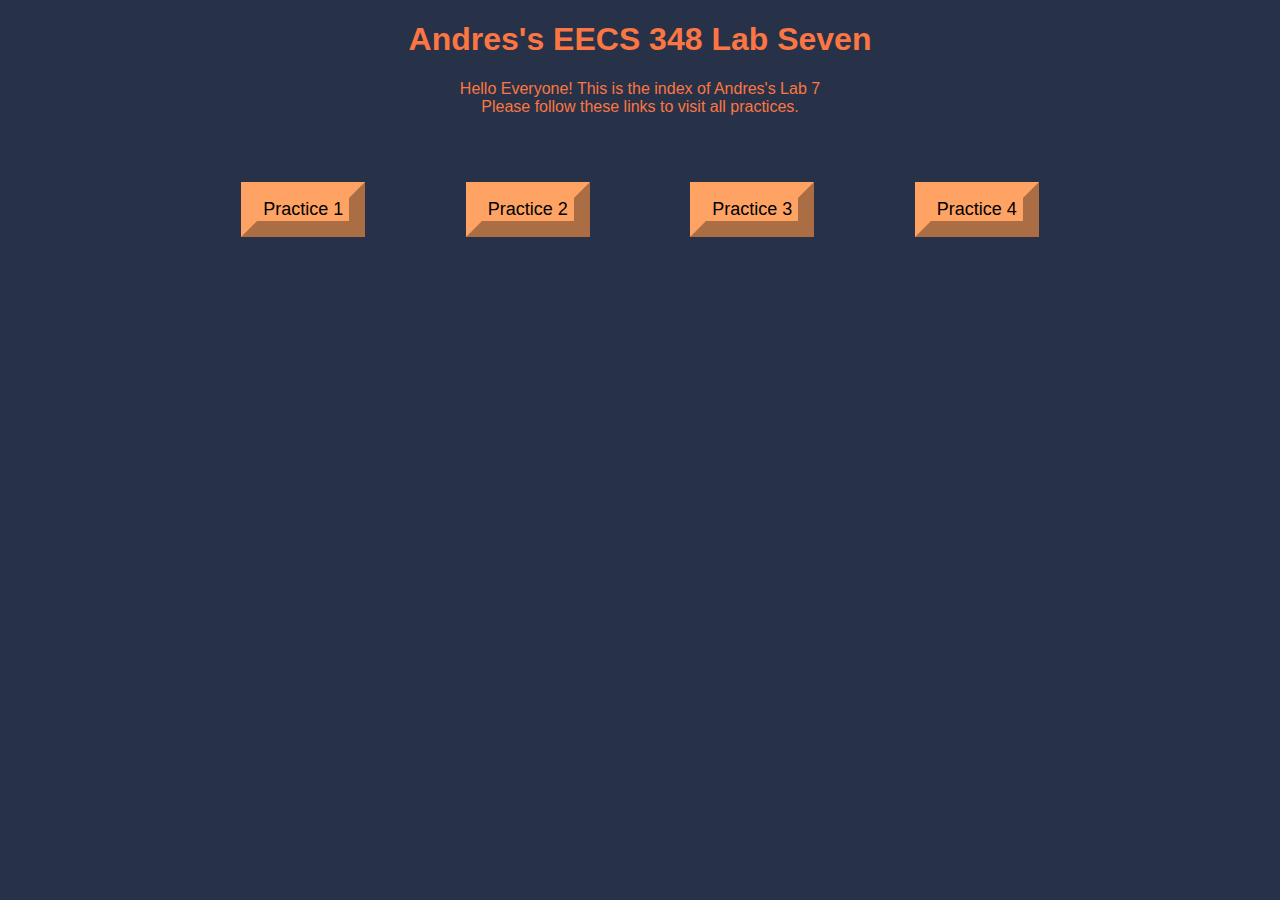
<file: Part 1/index.html>
<!DOCTYPE html>
<html lang="en">
  <head>
    <meta charset="UTF-8" />
    <title>Andres's EECS 348 Lab 07</title>
    <link rel="stylesheet" href="index.css" />
  </head>
  <body>
    <div class="container">
      <h1>Andres's EECS 348 Lab Seven</h1>
      Hello Everyone! This is the index of Andres's Lab 7<br />
      Please follow these links to visit all practices. <br /><br />
      <button onclick="location.href='practice1.html'">Practice 1</button>
      <button onclick="location.href='practice2.html'">Practice 2</button>
      <button onclick="location.href='practice3.html'">Practice 3</button>
      <button onclick="location.href='practice4.html'">Practice 4</button>
    </div>
  </body>
</html>
</file>
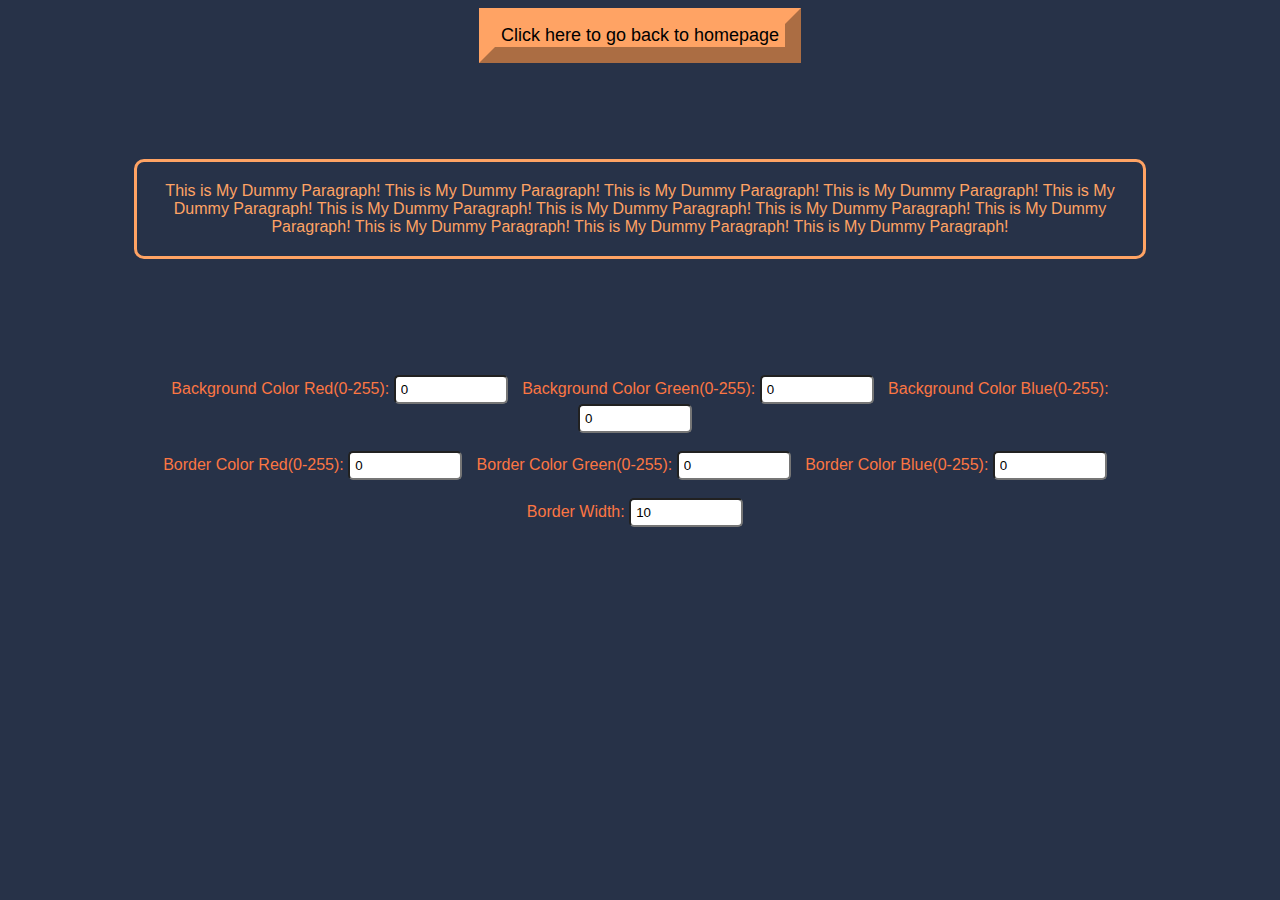
<file: Part 1/practice2.html>
<!DOCTYPE html>
<html lang="en">
  <head>
    <meta charset="UTF-8" />
    <title>Document</title>
    <link rel="stylesheet" href="practice2.css" />
  </head>
  <body>

    <div class="container">
      <button onclick="location.href='index.html'">Click here to go back to homepage</button><br/>
      <p id="dummy-paragraph">
        This is My Dummy Paragraph! This is My Dummy Paragraph! This is My Dummy Paragraph! 
        This is My Dummy Paragraph!  This is My Dummy Paragraph! This is My Dummy Paragraph! 
        This is My Dummy Paragraph! This is My Dummy Paragraph! This is My Dummy Paragraph! 
        This is My Dummy Paragraph! This is My Dummy Paragraph! This is My Dummy Paragraph!  
      </p>
      <div class="settings">

        

        <br/><br/>
          <label>Background Color Red(0-255):</label>
            <input type="text" id="text-red" value="0" />
          <label>Background Color Green(0-255):</label>
            <input type="text" id="text-green" value="0" />
          <label>Background Color Blue(0-255):</label>
            <input type="text" id="text-blue" value="0" />
        <br/><br/>
          <label>Border Color Red(0-255):</label>
            <input type="text" id="border-red" value="0"/>
          <label>Border Color Green(0-255):</label>
            <input type="text" id="border-green" value="0"/>
          <label>Border Color Blue(0-255):</label>
            <input type="text" id="border-blue" value="0"/>
        <br/><br/>
          <label for="border-width">Border Width:</label>
            <input type="text" id="border-width" value="10" />
      </div>

    </div>

    <script src="practice2.js"></script>
  </body>
</html>
</file>
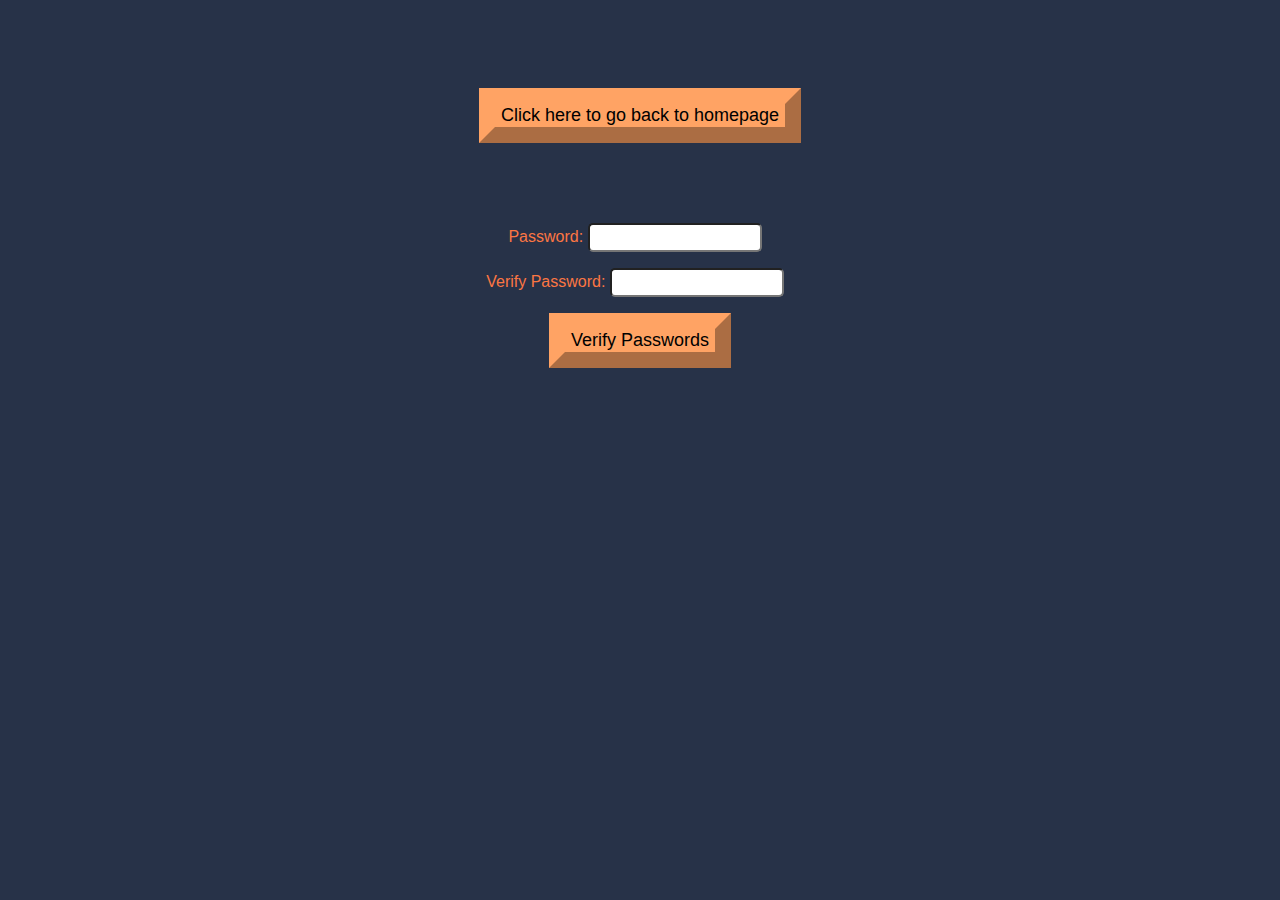
<file: Part 1/practice3.html>
<!DOCTYPE html>
<html>
  <head>
    <meta charset="UTF-8" />
    <title>Password Verification Example</title>
    <link rel="stylesheet" href="practice3.css" />
    <script type="text/javascript">
      function verifyPasswords() {
        let password1 = document.getElementById("password1").value
        let password2 = document.getElementById("password2").value

        if (password1.length < 8 || password1 !== password2) {
          alert(
            "Passwords do not match or are not at least eight characters long."
          )
        } else {
          alert("Passwords matched!")
        }
      }
    </script>
  </head>
  <body>
    <div class="container">
      <button class="button1" onclick="location.href='index.html'">Click here to go back to homepage</button><br/>

      <label>Password:</label>
      <input type="password" id="password1" /><br />

      <label>Verify Password:</label>
      <input type="password" id="password2" /><br />

      <button class="button2" onclick="verifyPasswords()">
        Verify Passwords
      </button>
    </div>
  </body>
</html>
</file>
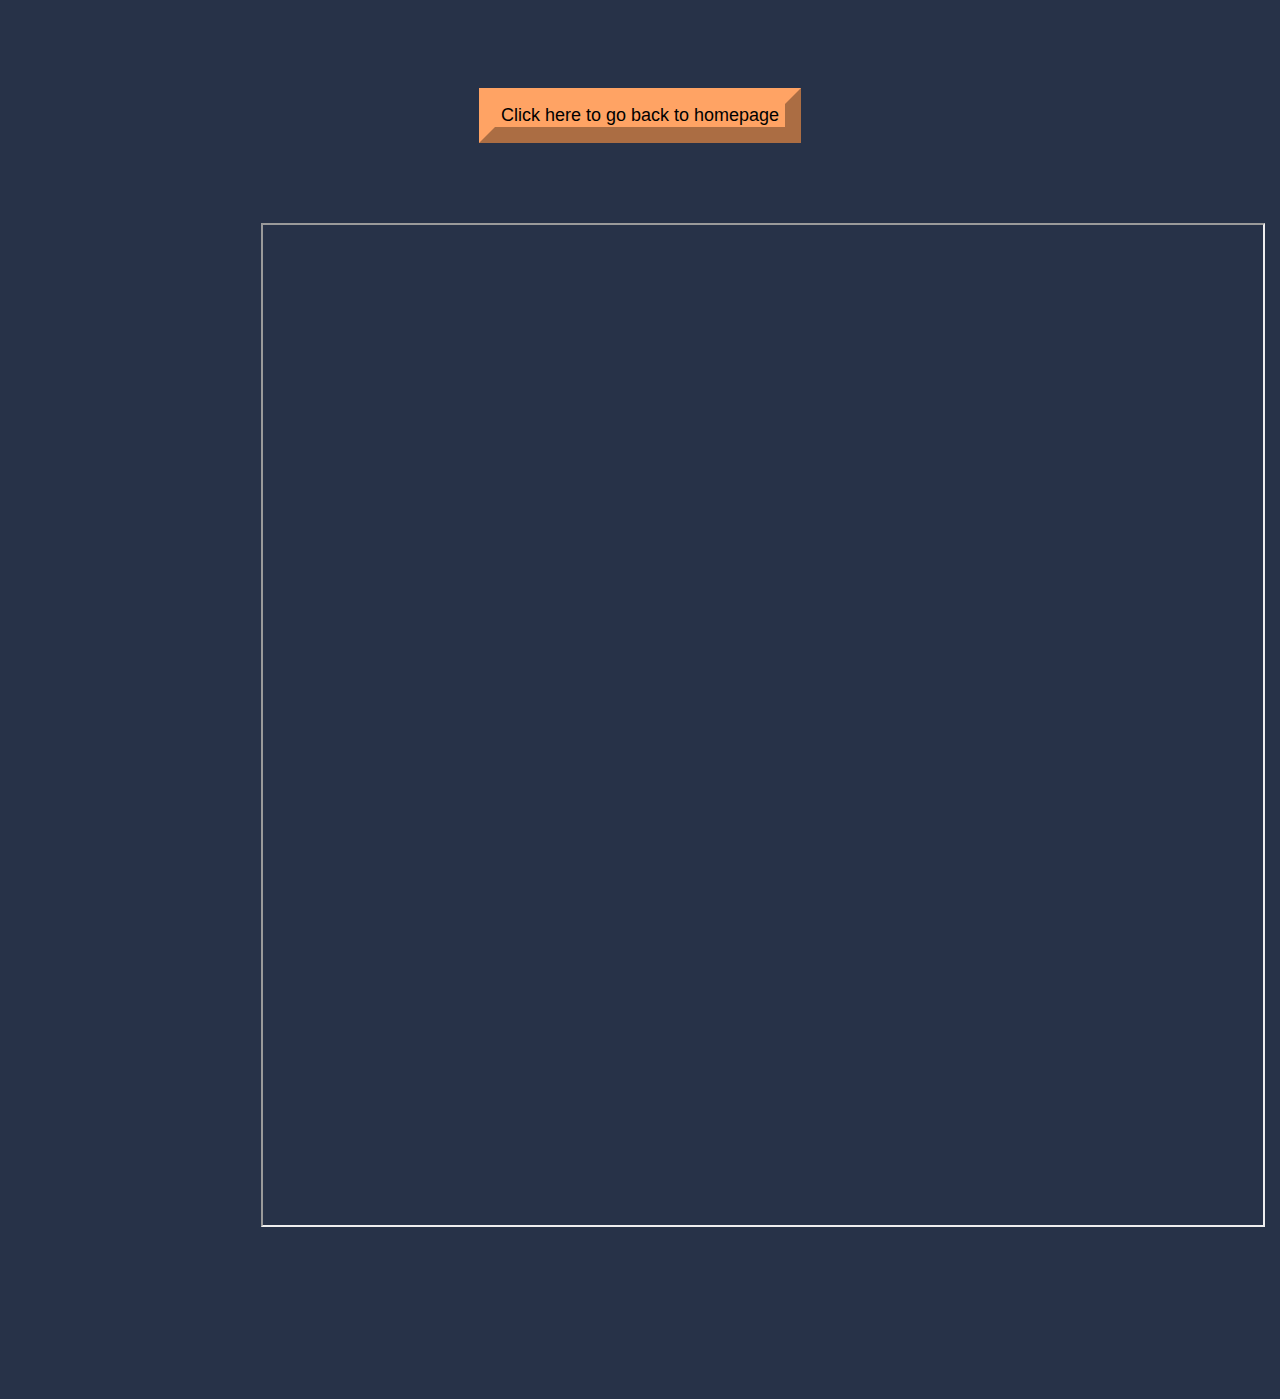
<file: Part 1/practice4.html>
<!DOCTYPE html>
<html>
  <head>
    <meta charset="UTF-8" />
    <title>PHP Multiplication Table</title>
    <link rel="stylesheet" href="practice4.css" />
  </head>
  <body>

    <div class="container">
      <button class="button" onclick="location.href='index.html'">Click here to go back to homepage</button><br />
      <iframe height="1000" width="1000" src="http://localhost/practice4.php" />
    </div>
  </body>
</html>
</file>
<file: Part 1/index.css>
body {
	font-family: sans-serif;
	background-color: #273248;
	color: #FC7643;
}

.container {
	width: 80%;
    text-align: center;
    margin: 0% auto 0% auto;
}

button {
    margin: 3rem;
    border-color: #FFA364;
    border-width: 1rem;
    background-color: #FFA364;
    font-size: large;
}
</file>
<file: Part 1/practice2.css>
body {
	font-family: sans-serif;
	background-color: #273248;
	color: #FC7643;
}


.container {
	width: 80%;
	margin: 0 auto;
	text-align: center;

}

button {
    border-color: #FFA364;
    border-width: 1rem;
    background-color: #FFA364;
    font-size: large;
	margin-bottom: 5rem;
}

.settings {
	text-align: center;
	margin-bottom: 20px;
	margin-top: 5rem;
}

.settings input[type="text"] {
	width: 100px;
	padding: 5px;
	border-radius: 5px;
	margin-right: 10px;
}

p {
	padding: 20px;
	border-radius: 10px;
	margin-bottom: 20px;
}

#dummy-paragraph {
	color: #FFA364;
	border: solid #FFA364;
}
</file>
<file: Part 1/practice3.css>
body {
	font-family: sans-serif;
	background-color: #273248;
	color: #FC7643;
}

.button1 {
	border-color: #FFA364;
    border-width: 1rem;
    background-color: #FFA364;
    font-size: large;
	margin: 5rem;
}

.button2 {
	border-color: #FFA364;
    border-width: 1rem;
    background-color: #FFA364;
    font-size: large;
}

.container {
	width: 80%;
	margin: auto;
    text-align: center;
    padding-bottom: 10rem;
}

input[type="password"] {
	width: 10rem;
	padding: 5px;
	border-radius: 5px;
	margin-right: 10px;
    margin-bottom: 1rem;
}
</file>
<file: Part 1/practice4.css>
body {
	font-family: sans-serif;
	background-color: #273248;
	color: #FC7643;
}

.container {
	width: 60%;
	margin: auto;
    	text-align: center;
    	padding-bottom: 10rem;
}

button {
    border-color: #FFA364;
    border-width: 1rem;
    background-color: #FFA364;
    font-size: large;
	margin: 5rem;
}
</file>
